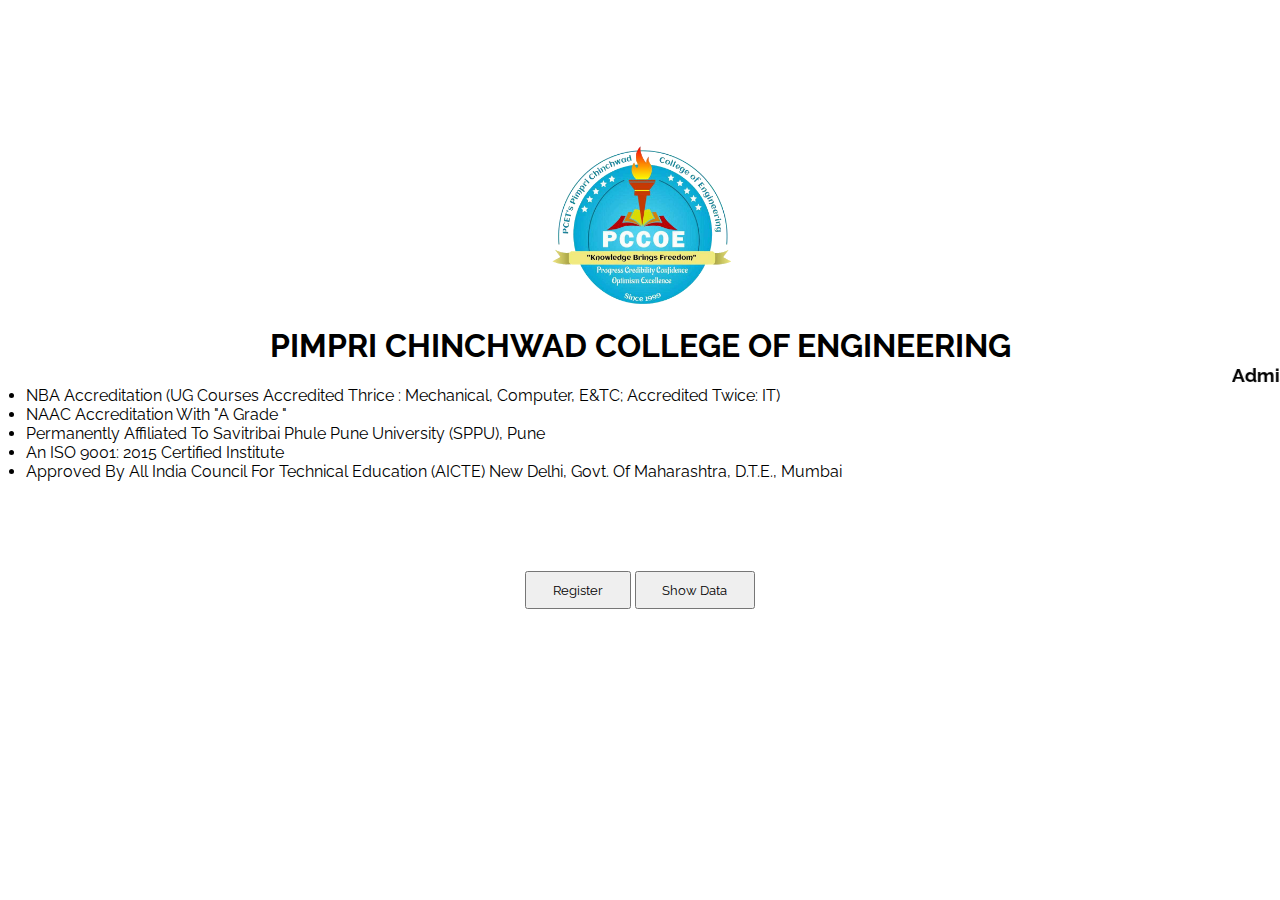
<file: index.html>
<html>
<head>
<title>pccoe</title>
<link rel="stylesheet" href="css/main.css">
<meta name="viewport" content="width=device-width, initial-scale=1">
</head>
<script>
const register=()=>{
    window.location.href = "pages/form.html";

}
const showdata=()=>{
    window.location.href = "pages/showdata.html";

}

</script>
<body>
    <div class="landing-image">
        
    </div>
    <div class="conatiner">
            <center>
                    <img src="bg.png">
                    <div class="heading">
                        <h1>PIMPRI CHINCHWAD COLLEGE OF ENGINEERING</h1>
                    <marquee behaviour="alternate"><h3>Admissions open</h3></marquee>
                    </div>
                    
                    </center>
                    <ul class="list">
                    <li>NBA Accreditation (UG Courses Accredited Thrice : Mechanical, Computer, E&TC; 
                    Accredited Twice: IT)</li>
                    <li>NAAC Accreditation With "A Grade "</li>
                    <li>Permanently Affiliated To Savitribai Phule Pune University (SPPU), Pune</li>
                    <li>An ISO 9001: 2015 Certified Institute</li>
                    <li>Approved By All India Council For Technical Education (AICTE) New Delhi, Govt. Of Maharashtra, D.T.E., Mumbai</li>
                    </ul>
                    <center><input type="button" value="Register" class="submit" onclick="register()">
                        <input type="button" value="Show Data" class="submit"onclick="showdata()"></center>
    </div>

</body>
</html>
</file>
<file: css/main.css>
@import url('https://fonts.googleapis.com/css?family=Raleway:700');
*{
    padding: 0;
    margin: 0;
    font-family: 'Raleway', sans-serif;
   
}
.landing-image{
    width: 100%;
    height: 30vh;
    background: url('http://www.pccoepune.com/images/facilities/2.jpg');
    background-size: cover
}
.conatiner{
    transform: translateY(-15vh);
}
.list{
    padding-left: 2vw;

}
.content{

    width: 60vw
}
img{
    height: 12em
}
.submit{
    margin-top:10vh; 
   padding: 1vh 2vw;
   margin-bottom:5vh 
}
</file>
